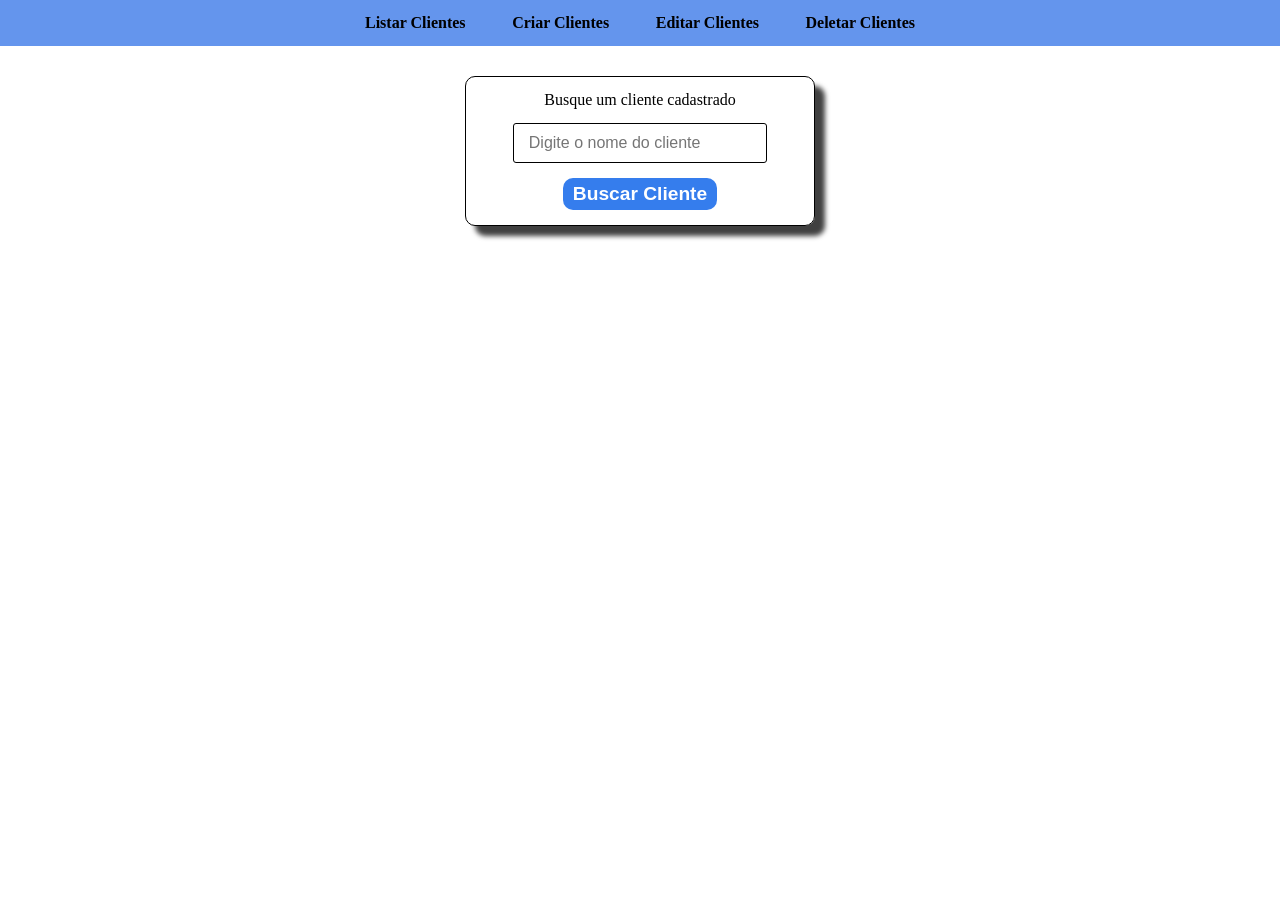
<file: index.html>
<!DOCTYPE html>
<html lang="en">
<head>
    <meta charset="UTF-8">
    <meta http-equiv="X-UA-Compatible" content="IE=edge">
    <meta name="viewport" content="width=device-width, initial-scale=1.0">
    <link rel="stylesheet" href="./src/styles/reset.css">
    <link rel="stylesheet" href="./src/styles/styleBase.css">
    <title>Entrega Lista de Clientes - listar</title>
</head>

<body>
    <header>
        <ul>
            <li><a href="">Listar Clientes</a></li>
            <li><a href="./src/pages/cadastrar.html">Criar Clientes</a></li>
            <li><a href="./src/pages/editar.html">Editar Clientes</a></li>
            <li><a href="./src/pages/deletar.html">Deletar Clientes</a></li>
        </ul>
    </header>

    <form>

        <label for="cliente">Busque um cliente cadastrado</label>

        <input id="procurarCliente" type="text" placeholder="Digite o nome do cliente">
        <button id="btnProcurar">Buscar Cliente</button>

    </form>
    <ul class="container"></ul>

    <script type="module" src="./src/js/listar.js"></script>
</body>

</html>
</file>
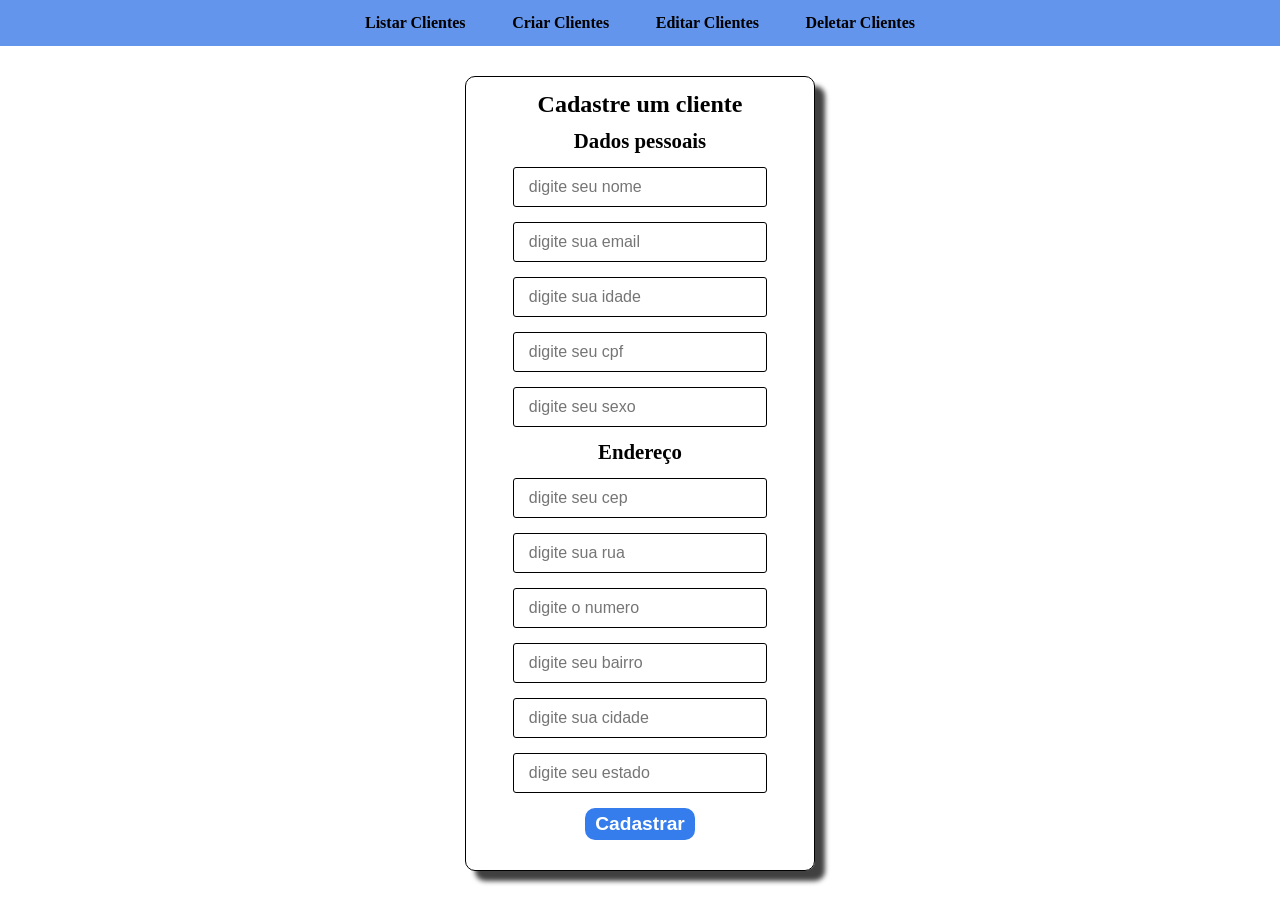
<file: src/pages/cadastrar.html>
<!DOCTYPE html>
<html lang="en">

<head>
    <meta charset="UTF-8">
    <meta http-equiv="X-UA-Compatible" content="IE=edge">
    <meta name="viewport" content="width=device-width, initial-scale=1.0">
    <link rel="stylesheet" href="../styles/reset.css">
    <link rel="stylesheet" href="../styles/styleBase.css">
    <title>Entrega Lista de Clientes</title>
</head>

<body>
    <header>
        <ul>
            <li><a href="../../index.html">Listar Clientes</a></li>
            <li><a href=>Criar Clientes</a></li>
            <li><a href="./editar.html">Editar Clientes</a></li>
            <li><a href="./deletar.html">Deletar Clientes</a></li>
        </ul>
    </header>


    <form>
        <h2>Cadastre um cliente</h2>

        <h3>Dados pessoais</h3>

        <input id="nome" type="text" name="nome" placeholder="digite seu nome" />

        <input id="email" type="text" name="email" placeholder="digite sua email" />

        <input id="numero" type="number" name="idade" placeholder="digite sua idade" />

        <input id="cpf" type="text" name="cpf" placeholder="digite seu cpf" />

        <input id="sexo" type="text" name="sexo" placeholder="digite seu sexo" />


        <h3>Endereço</h3>

        <input id="cep" type="number" name="cep" placeholder="digite seu cep" />

        <input id="rua" type="text" name="rua" placeholder="digite sua rua" />

        <input id="numeroEndereco" type="number" name="numero" placeholder="digite o numero" />

        <input id="bairro" type="text" name="bairro" placeholder="digite seu bairro" />

        <input id="cidade" type="text" name="cidade" placeholder="digite sua cidade" />

        <input id="estado" type="text" name="estado" placeholder="digite seu estado" />


        <button class="cadastro">Cadastrar</button>
        <span></span>
    </form>
    <script type="module" src="../js/cadastro.js"></script>
</body>

</html>
</file>
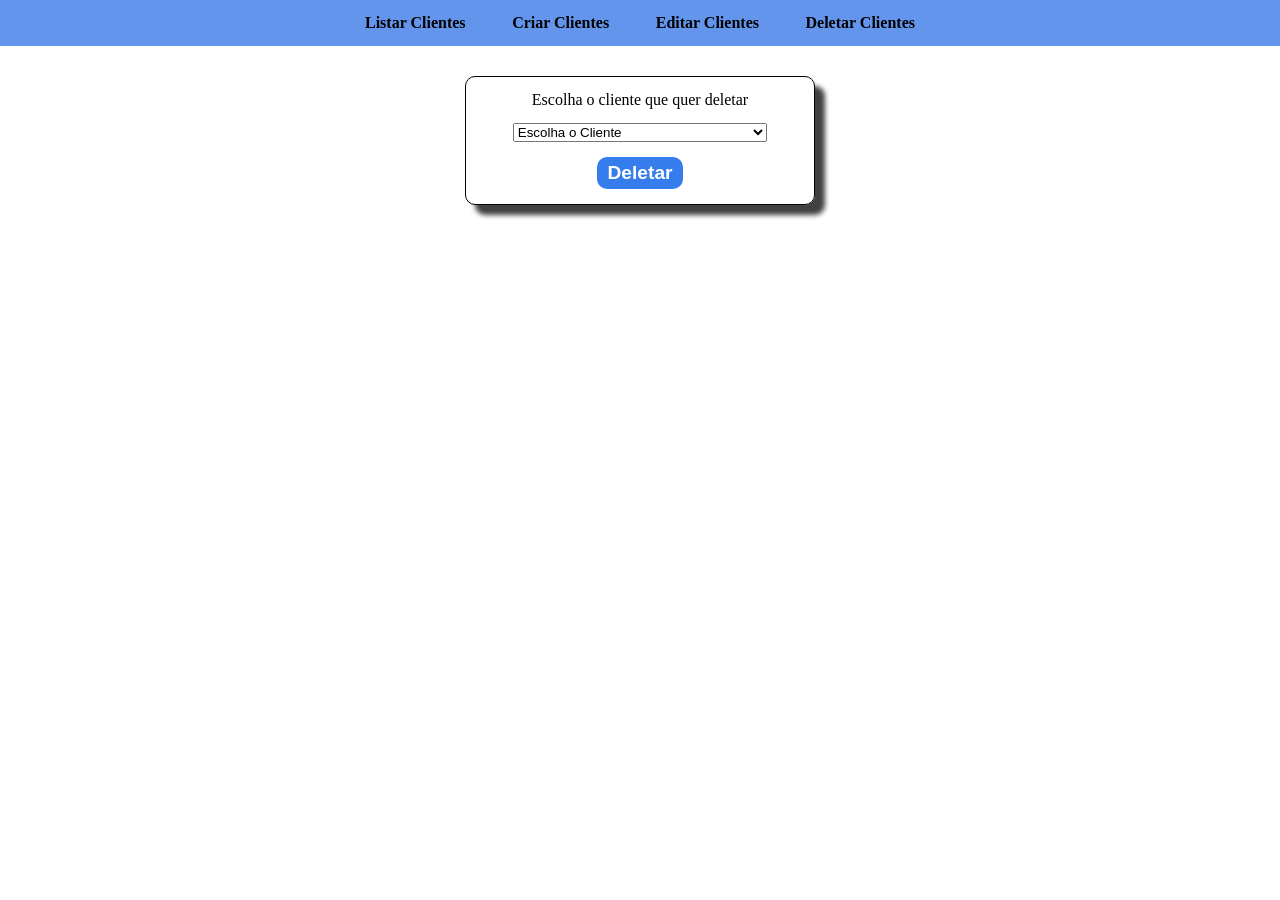
<file: src/pages/deletar.html>
<!DOCTYPE html>
<html lang="en">
<head>
    <meta charset="UTF-8">
    <meta http-equiv="X-UA-Compatible" content="IE=edge">
    <meta name="viewport" content="width=device-width, initial-scale=1.0">
    <link rel="stylesheet" href="../styles/reset.css">
    <link rel="stylesheet" href="../styles/styleBase.css">
    <title>Entrega Lista de Clientes - Delete</title>
</head>
<body>
    <header>
        <ul>
            <li><a href="../../index.html">Listar Clientes</a></li>
            <li><a href="./cadastrar.html">Criar Clientes</a></li>
            <li><a href="./editar.html">Editar Clientes</a></li>
            <li><a href="">Deletar Clientes</a></li>
        </ul>
    </header>

    <form>
        
        <label for="cliente">Escolha o cliente que quer deletar</label>
        
        <select id="selectPesquisar" name="cliente" >
            <option value="">Escolha o Cliente</option>
        </select>

        <button id="deletar">Deletar</button>
    </form>

    <script type="module" src="../js/deletar.js"></script>
</body>
</html>
</file>
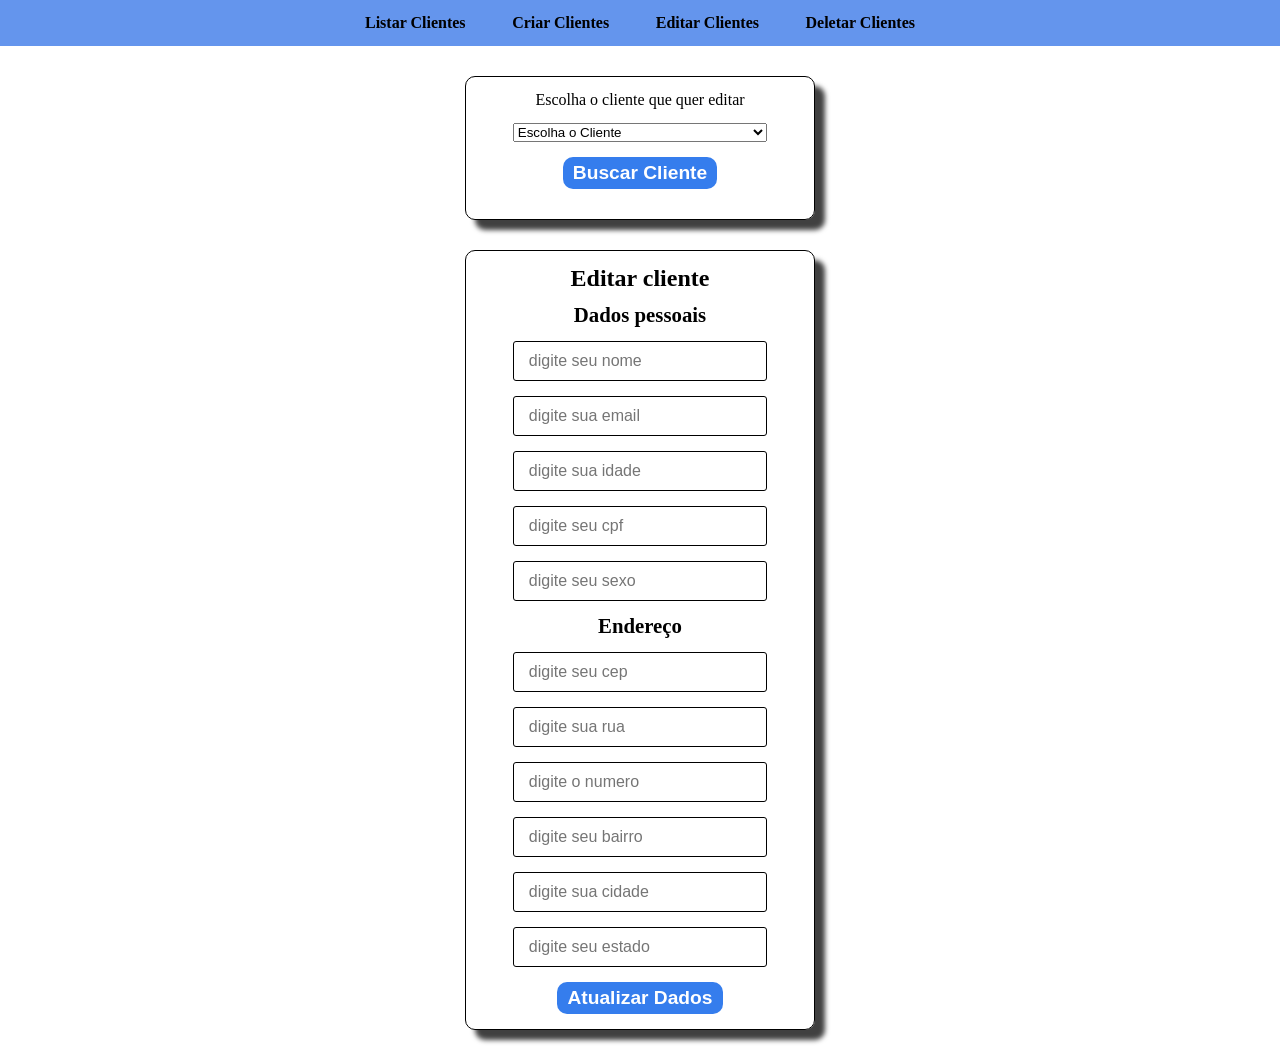
<file: src/pages/editar.html>
<!DOCTYPE html>
<html lang="en">

<head>
    <meta charset="UTF-8">
    <meta http-equiv="X-UA-Compatible" content="IE=edge">
    <meta name="viewport" content="width=device-width, initial-scale=1.0">
    <link rel="stylesheet" href="../styles/reset.css">
    <link rel="stylesheet" href="../styles/styleBase.css">
    <title>Entrega Lista de Clientes</title>
</head>

<body>
    <header>
        <ul>
            <li><a href="../../index.html">Listar Clientes</a></li>
            <li><a href="./cadastrar.html">Criar Clientes</a></li>
            <li><a href="">Editar Clientes</a></li>
            <li><a href="./deletar.html">Deletar Clientes</a></li>
        </ul>
    </header>

    <form>

        <label for="cliente">Escolha o cliente que quer editar</label>

        <select id="selectPesquisar" name="cliente">
            <option value="">Escolha o Cliente</option>
        </select>

        <button id="btnPesquisar">Buscar Cliente</button>
        <span></span>

    </form>

    <form>
        <h2>Editar cliente</h2>

        <h3>Dados pessoais</h3>

        <input id="nome" type="text" name="nome" placeholder="digite seu nome" />

        <input id="email" type="text" name="email" placeholder="digite sua email" />

        <input id="numero" type="number" name="idade" placeholder="digite sua idade" />

        <input id="cpf" type="text" name="cpf" placeholder="digite seu cpf" />

        <input id="sexo" type="text" name="sexo" placeholder="digite seu sexo" />


        <h3>Endereço</h3>

        <input id="cep" type="number" name="cep" placeholder="digite seu cep" />

        <input id="rua" type="text" name="rua" placeholder="digite sua rua" />

        <input id="numeroEndereco" type="number" name="numero" placeholder="digite o numero" />

        <input id="bairro" type="text" name="bairro" placeholder="digite seu bairro" />

        <input id="cidade" type="text" name="cidade" placeholder="digite sua cidade" />

        <input id="estado" type="text" name="estado" placeholder="digite seu estado" />


        <button id="atualizar">Atualizar Dados</button>
    </form>

    <script type="module" src="../js/editar.js"></script>
</body>

</html>
</file>
<file: src/styles/styleBase.css>
header{
    background-color: #6495ED;
    padding: 15px;
}

header ul {
    width: 90%;
    margin: 0 auto;
    max-width: 550px;
    display: flex;
    justify-content: space-between;
}

header ul li a{
    color: black;
    font-weight: bold;
    text-decoration: none;
    cursor: pointer;
    text-align: center;
}

main h2{
    margin-top: 50px;
    text-align: center;
    font-size: 3rem;  
}

ul{
    display: flex;
    width: 80%;
    max-width: 1300px;
    margin: 50px auto;
    gap: 40px;
    flex-wrap: wrap;
}

ul.container li.card{
    width: 310px;
    border: solid 1px black;
    box-shadow: 10px 10px 5px 0px rgba(0,0,0,0.75);
    padding: 10px;
    box-sizing: border-box;
}

ul.container li.card h2{
    font-weight: bold;
    font-size: 1.5rem;
    text-align: center;
}

ul.container li.card h3{
    font-size: 1.5rem;
    font-weight: bold;
    margin: 15px 0;
}

form{
    width: 350px;
    border: solid 1px black;
    box-shadow: 10px 10px 5px 0px rgba(0,0,0,0.75);
    margin: 30px auto;
    padding: 15px;
    box-sizing: border-box;
    border-radius: 10px;
    display: flex;
    justify-content: center;
    align-items: center;
    flex-direction: column;
    gap: 15px;
}

form h2{
    font-weight: bold;
    font-size: 1.5rem;
}

form h3{
    font-weight: bold;
    font-size: 1.3rem;
}

form input{
    padding: 10px 15px;
    width: 80%;
    box-sizing: border-box;
    font-size: 1rem;
    border-radius: 3px;
    border: solid 1px;
    outline: none;
}

form button{
    background-color: #357DED;
    border: none;
    color: white;
    font-size: 1.2rem;
    font-weight: bold;
    padding: 5px 10px;
    border-radius: 10px;
}

form select{
    width: 80%;
    outline: none;
    cursor: pointer;
}
</file>
